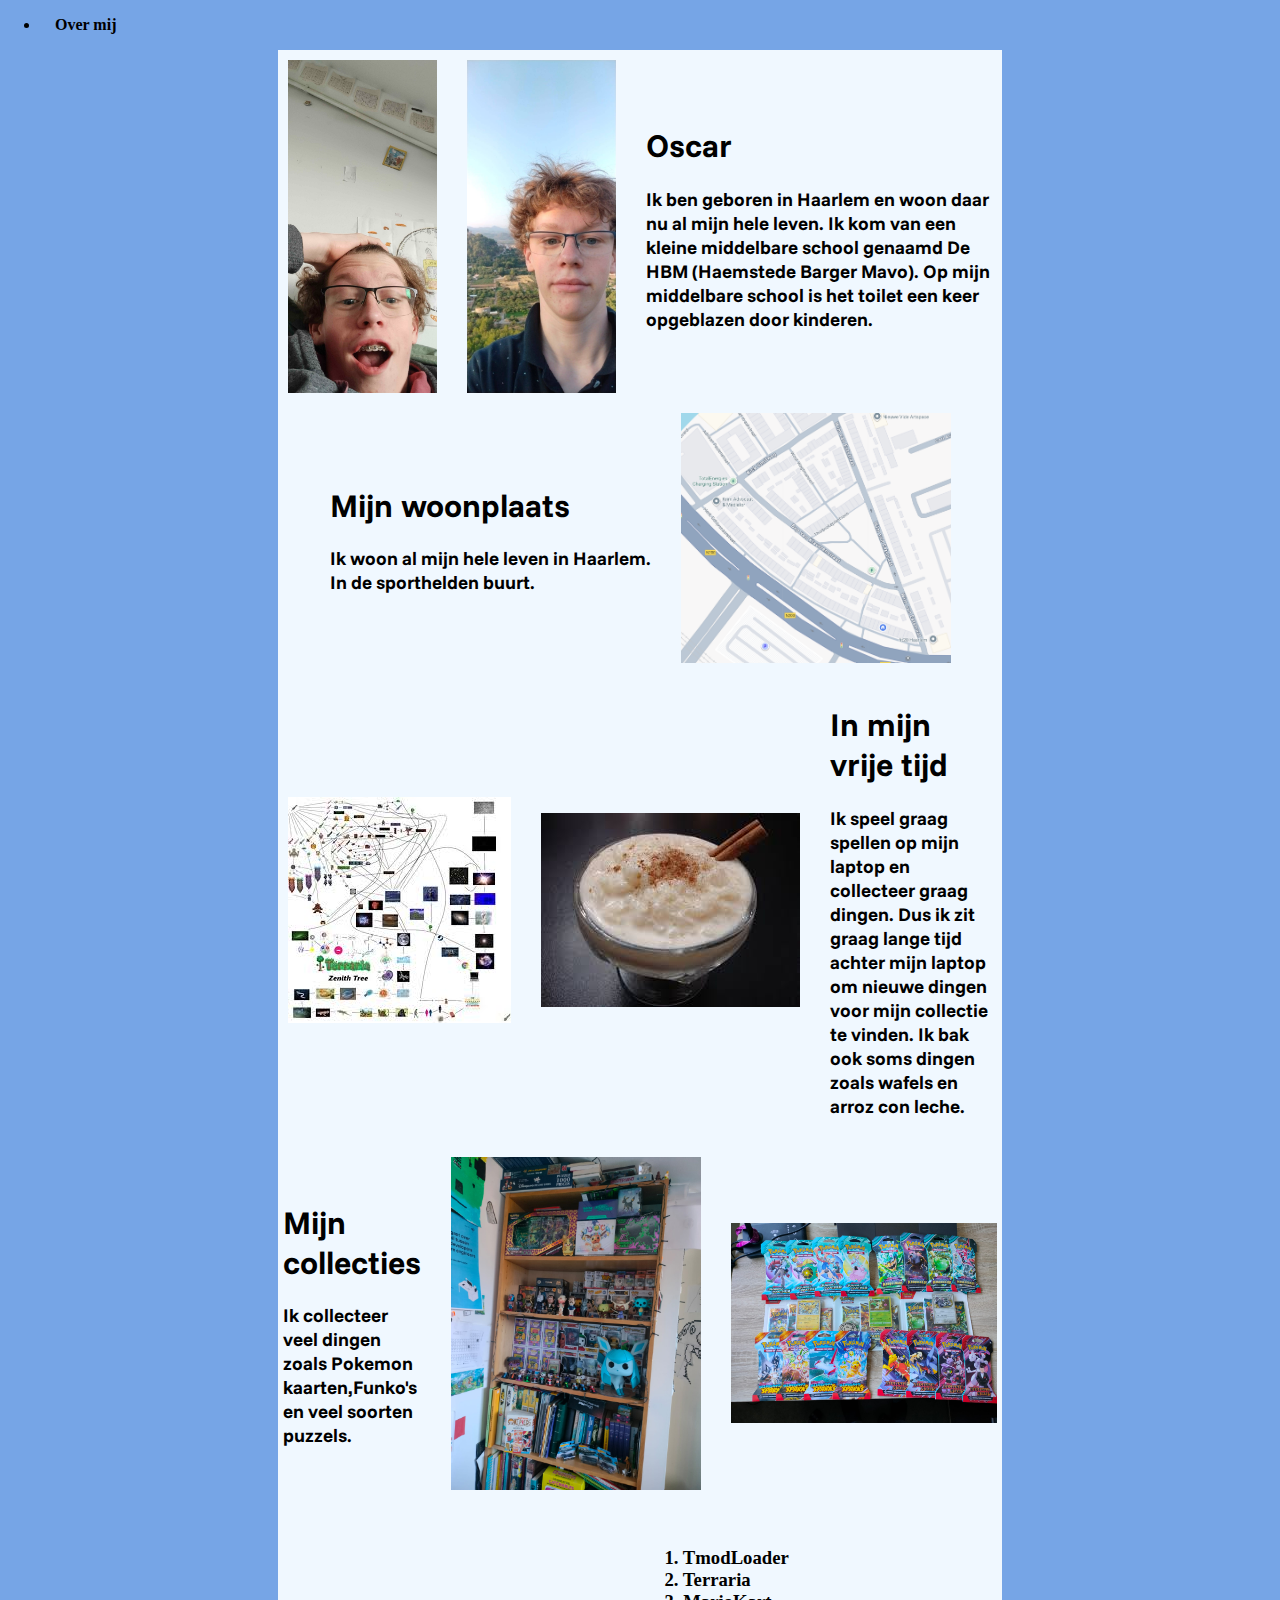
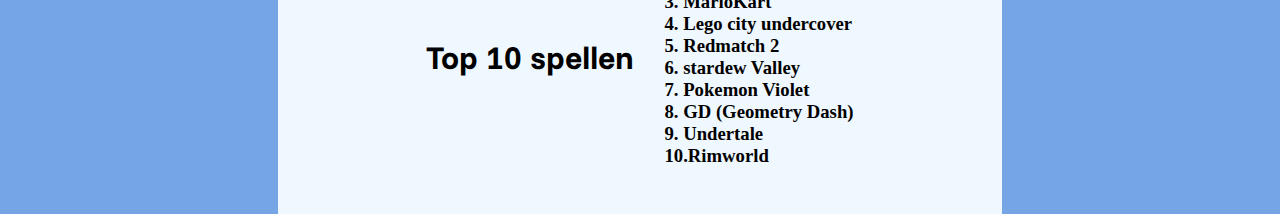
<file: index.html>
<!DOCTYPE html>
<html lang="en">
<head>
   <link rel="preconnect" href="https://fonts.googleapis.com">
   <link rel="preconnect" href="https://fonts.gstatic.com" crossorigin>
   <link href="https://fonts.googleapis.com/css2?family=Funnel+Sans:ital,wght@0,300..800;1,300..800&family=Shadows+Into+Light&display=swap" rel="stylesheet">
   <link rel="stylesheet" href="style.css">
	<meta charset="UTF-8">
	<meta name="viewport" content="width=device-width, initial-scale=1.0">
	<title>Oscar</title>
</head>
<nav>
   <ul>
      <li><a href="Overmij.html" style="color: rgb(0, 0, 0); text-decoration: none; font-weight: bold; padding: 10px 15px; border-radius: 4px; transition: background 0.2s; font-family: inherit;">Over mij</a></li>
    
   </ul>
</nav>
<body>
   <div class="Ik_ben_Oscar">
      <img src="images/IMG20250912182146.jpg" alt=" Dit ben ik" width="149"height="333">
      <img src="images/IMG-20250814-WA0024.jpg" alt=" Dit ben ik" width="auto"height="333">
      <div>
      <h1>Oscar</h1>
      <h3>Ik ben geboren in Haarlem en woon daar nu al mijn hele leven.
      Ik kom van een kleine middelbare school genaamd De HBM (Haemstede Barger Mavo).
      Op mijn middelbare school is het toilet een keer opgeblazen door kinderen.</h3>
      </div>
   </div>

   <div class="Ik_woon_in">
      <div>
         <h1>Mijn woonplaats</h1>
         <h3>Ik woon al mijn hele leven in Haarlem.<br> In de sporthelden buurt. </h3>
      </div>
      <img src="images/Waarikwoon.png" alt="Waar ik woon" height="250" width="270">
   </div>
   <div class="In_mijn_vrijentijd">
      <img src="images/Bigcraftingtree.jpg" alt="">
      <img src="images/arroz con leche.jpg" alt="Arroz con leche">
      <div>
      <h1>In mijn vrije tijd</h1>
         <h3>
         Ik speel graag spellen op mijn laptop en collecteer graag dingen. Dus ik zit graag lange tijd achter mijn laptop om nieuwe dingen voor mijn collectie te vinden. 
         Ik bak ook soms dingen zoals wafels en arroz con leche.
         </h3>
      </div>
   </div>
   <div class="Wat_kan_ik">
      <div>
         <h1>Mijn collecties</h1>
         <h3>Ik collecteer veel dingen zoals Pokemon kaarten,Funko's en veel soorten puzzels.</h3>
      </div>
      <img src="images/Afbeelding van WhatsApp op 2025-09-28 om 11.37.23_cedaf49e.jpg" alt="Arroz con leche" width="auto" height="333">
      <img src="images/Afbeelding van WhatsApp op 2025-09-28 om 13.26.15_eca63c08.jpg" alt="Arroz con leche" width="auto" height="200">
   </div>
   <div class="Mijn_top_10">
      <h1>Top 10 spellen </h1>
     <h3> <P>1. TmodLoader <br>2.	Terraria <br>3.	MarioKart <br>4.	Lego city undercover<br>5.	Redmatch 2   <br>
      6.	stardew Valley  <br>7.	Pokemon Violet<br>8.	GD (Geometry Dash) <br>9.	Undertale   <br>10.Rimworld </P> </h3>
   </div>
</file>
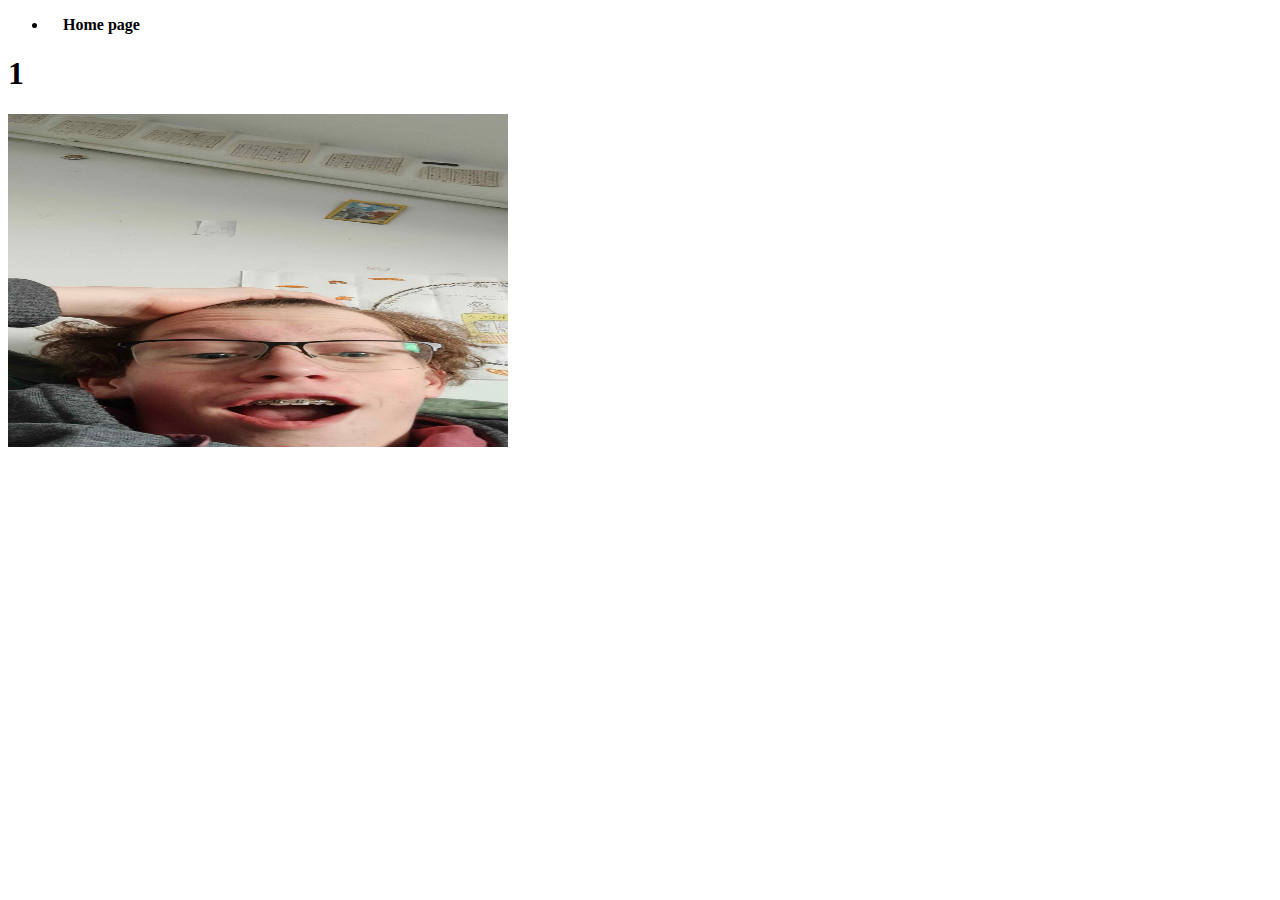
<file: Overmij.html>
<!DOCTYPE html>
<html lang="en">
<head>
    <nav>
        <ul>
            <li><a href="index.html" style="color: rgb(0, 0, 0); text-decoration: none; font-weight: bold; padding: 10px 15px; border-radius: 4px; transition: background 0.2s; font-family: inherit;">Home page</a></li>
        </ul> 
    <nav>   
    <meta charset="UTF-8">
    <meta name="viewport" content="width=device-width, initial-scale=1.0">
    <title>Document</title>
</head>
<body>
    <article class="flex-container">
        <section class="flex-item flex1">

        </section>
        <section class="flex-item flex2">
            <h1>1</h1>
        </section>
        <section class="flex-item flex3"></section>
        <section class="flex-item flex4"></section>
        <section class="flex-item flex5"></section>
        <section class="flex-item flex6"></section>

    </article>
    <img src="images/IMG20250912182146.jpg" alt=" Dit ben ik" width="500"height="333">
</body>
</html>
</file>
<file: style.css>
body {
  font-family: "Funnel Sans", sans-serif;
}
h1,h2,h3{
    font-family: "Funnel Sans", sans-serif;
}

.Ik_ben_Oscar{
    justify-content: center;
    background-color: aliceblue;
    margin: auto;
    display: flex;
    gap: 30px;
    align-items: center;
    width: 55%;
    border: 3px aliceblue;
    padding: 10px;
}

.Ik_woon_in{
    justify-content: center;
    background-color: aliceblue;
    margin: auto;
    display: flex;
    gap: 30px;
    align-items: center;
    width: 55%;
    border: 3px rgb(0, 0, 0);
    padding: 10px;
}


.In_mijn_vrijentijd{
    justify-content: center;
    background-color: aliceblue;
    margin: auto;
    display: flex;
    gap: 30px;
    align-items: center;
    width: 55%;
    border: 3px rgb(0, 0, 0);
    padding: 10px
}
.Wat_kan_ik{
    justify-content: center;
    background-color: aliceblue;
    margin: auto;
    display: flex;
    gap: 30px;
    align-items: center;
    width: 55%;
    border: 3px rgb(0, 0, 0);
    padding: 10px
}
.Mijn_top_10{
    justify-content: center;
    background-color: aliceblue;
    margin: auto;
    display: flex;
    gap: 30px;
    align-items: center;
    width: 55%;
    border: 3px rgb(0, 0, 0);
    padding: 10px
}

.flex-container{
    
    display: flex;
    flex-wrap: wrap;
    gap: 20px;
}

body{
    margin: 0;
    padding: 0;
    box-sizing: border-box;
    background-color: rgb(118, 165, 230);
}

.flex-item{
    flex-basis: calc(50% - 10px);
    flex-grow: 0;
    flex-shrink: 0;
    background-color: rgb(255, 255, 255);
    border: 3px solid rgb(0, 0, 0);
}
*{
    font-family: myFont;
    src: url(sansation_bold.woff);
    font-weight: bold;
}
</file>
